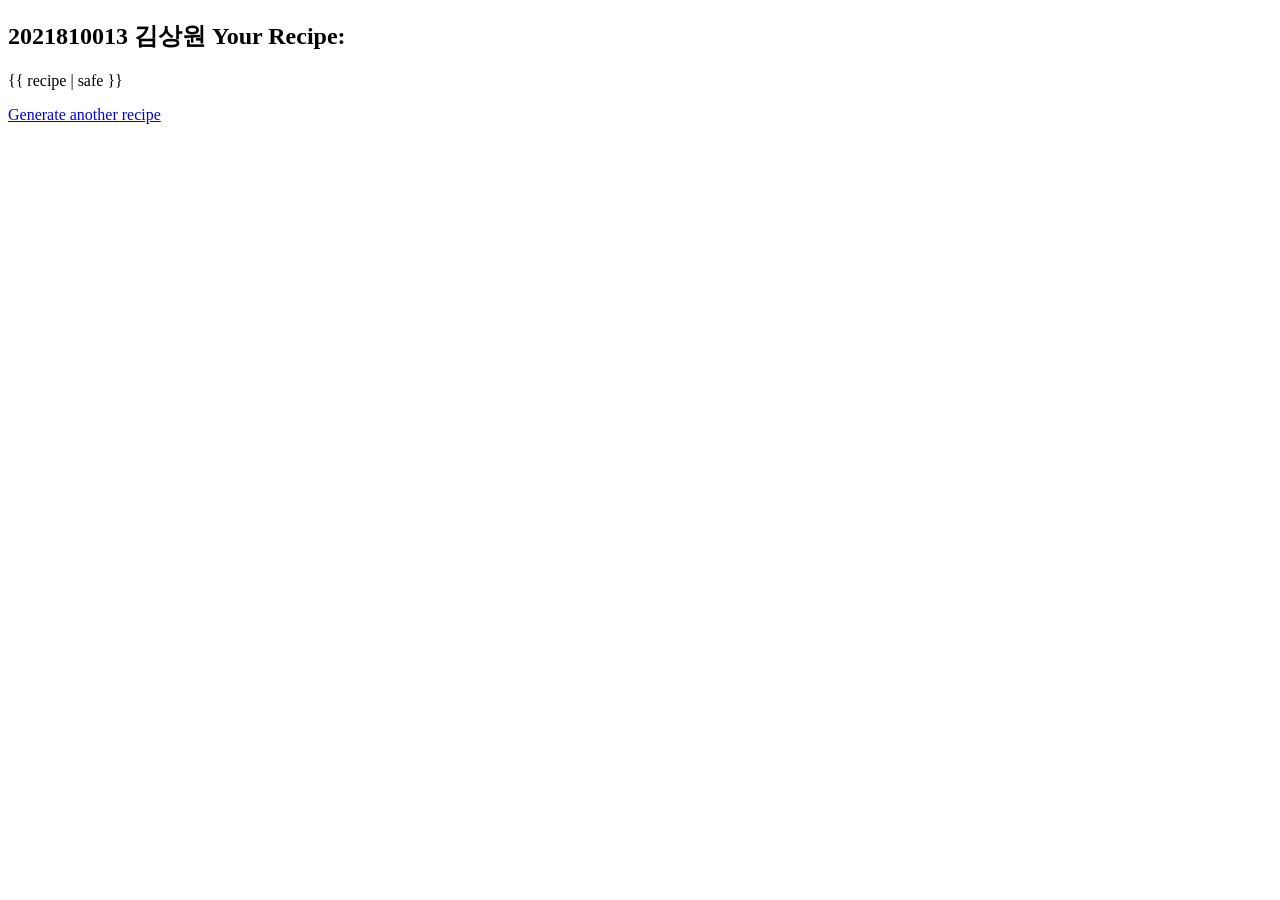
<file: templates/recipe.html>
<!DOCTYPE html>
<html>
<head>
<title>Generated Recipe</title>
</head>
<body>
<h2>2021810013 김상원 Your Recipe:</h2>
<p>{{ recipe | safe }}</p>
<a href="/">Generate another recipe</a>
</body>
</html>
</file>
